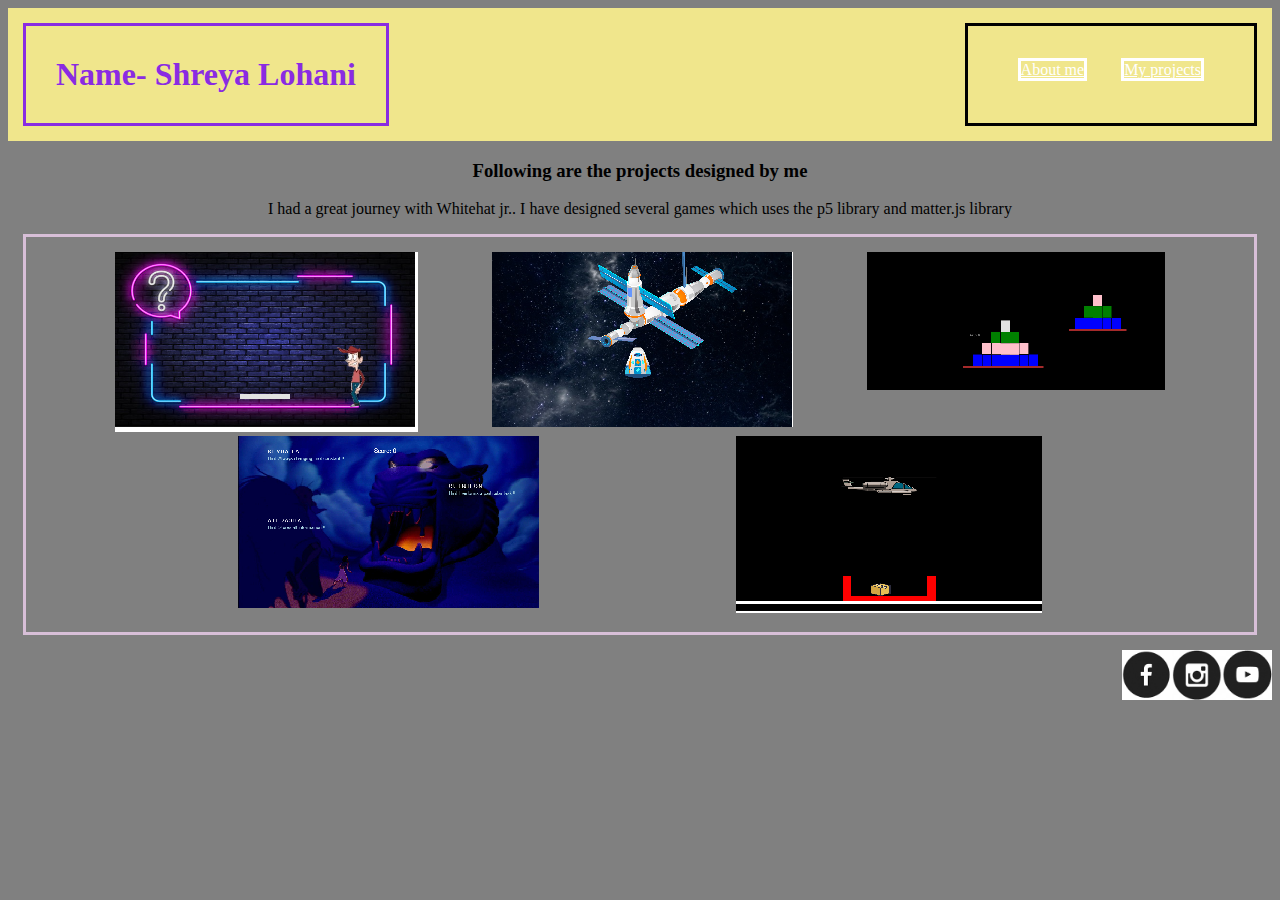
<file: index.html>
<!DOCTYPE html>
<html>
    <head>
        <title> My Portfolio Page</title>
       <link rel="stylesheet"
       type="text/css"
       href="style.css"/>
    </head>
    <body>
        <div class="header">
        <h1> Name- Shreya Lohani</h1>
        <div class="menu">
        <a href="aboutMe.html">About me</a>
        <a href="index.html">My projects</a></div></div>
        <h3>Following are the projects designed by me</h3>
        <p> I had a great journey with Whitehat jr.. I have designed several games which uses the p5 library and matter.js library</p>
      <div class="grid">
  
      <div class="item"> <a href="https://shreya28072007.github.io/KBC_main/"><img src="image_kbc.png" /></a>
         <p>My KBC Game</p></div> 
        
      <div class="item"> <a href="https://shreya28072007.github.io/Project_43/"><img src="dock.png"/></a>
        <p>Docking and Undocking Mission</p></div>  

       <div class="item"><a href="https://shreya28072007.github.io/Tower_seige1/"><img src="tower.png"></a>
        <p>Tower Seige</p></div> 

       <div class="item"> <a href="https://shreya28072007.github.io/Treasure-Hunt_43/"><img src="Treasure Hunt.png"></a>
        <p>Treasure Hunt</p></div>

        <div class="item"><a href="https://shreya28072007.github.io/Class_supplyMission2/"><img src="supply.png"></a>
        <p>Supply Mission</p></div>  </div>

    <div class="footer">  <a href="#"><img src="fb.png" width=50 height=50/></a>
        <a href="#"><img src="insta.png" width=50 height=50/></a>
        <a href="#"><img src="youtube.png" width=50 height=50/></a></div>  
        
       
    </body>
</html>
</file>
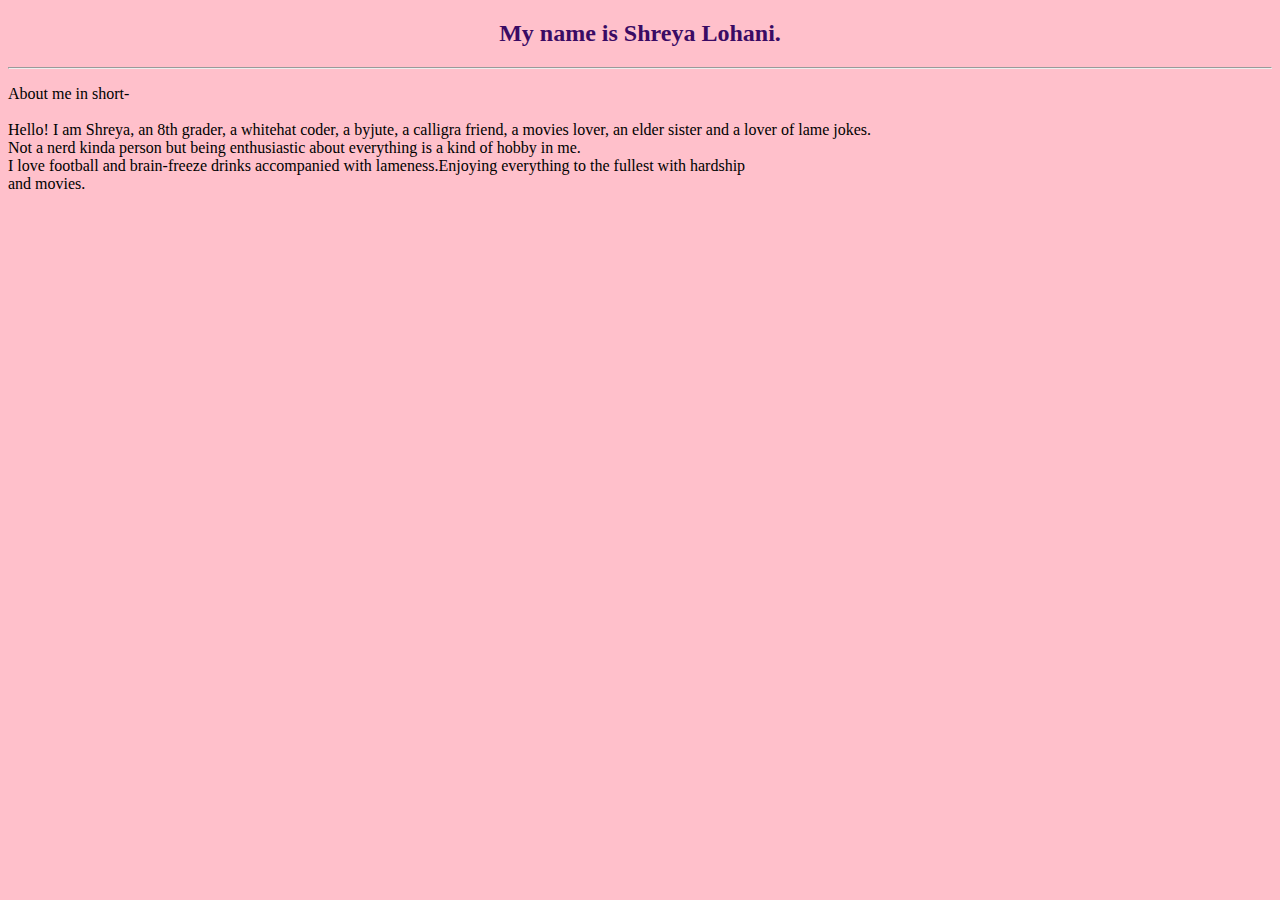
<file: aboutMe.html>
<!DOCTYPE html>
<html>
<head>
    <title>About Me</title>
<style> 
h2{
    color:rgb(58, 11, 100);
}</style> 
</head>

<body bgcolor="pink">

 <h2>  <center>
        My name is Shreya Lohani.
    </center></h2> 
    <hr>
    <p>
About me in short-<br>
<br>
Hello! I am Shreya, an 8th grader, a whitehat coder, a byjute, a calligra friend, a movies lover, an elder sister and a lover of lame jokes.<br>
Not a nerd kinda person but being enthusiastic about everything is a kind of hobby in me.<br>
I love football and brain-freeze drinks accompanied with lameness.Enjoying everything to the fullest with hardship<br>
and movies.</p>
</body>
</html>
</file>
<file: style.css>
h1{
    color:blueviolet;
    margin: 15px;
 
    border: solid;
    border-color: crimson;
    padding: 30px;

    font-size: 20;
    font-family:Cambria, Cochin, Georgia, Times, 'Times New Roman', serif;
}

.header{
    background-color: khaki;
    display: flex;
    justify-content: space-between;
   

}
.header *{
    border: solid;

}
a:link{
    color: white;
}
a:visited{
    color: crimson;
}
.menu {
    
    margin:15px;
    padding: 35px;
}
.menu a{
    margin: 15px;

}

.grid{
    display:flex;
    flex-wrap: wrap;
    justify-content: space-evenly;
    margin: 15px;
    padding: 15px;
    border: solid;
    border-color: thistle;
}
.footer{

    display:flex;
    justify-content: flex-end;
}
p,h3{
    text-align: center;
}
body{
    background-color: #808080;
}
.item{
    position: relative;
}
.item p{
    position: absolute;
    top:50%;
    left:50%;
    color:whitesmoke;
    transform:translate(-50%,-50%);
    opacity:0;
}
.item:hover p{
    opacity:1;
}

.item:hover img{
    opacity : 0.5;
}
</file>
